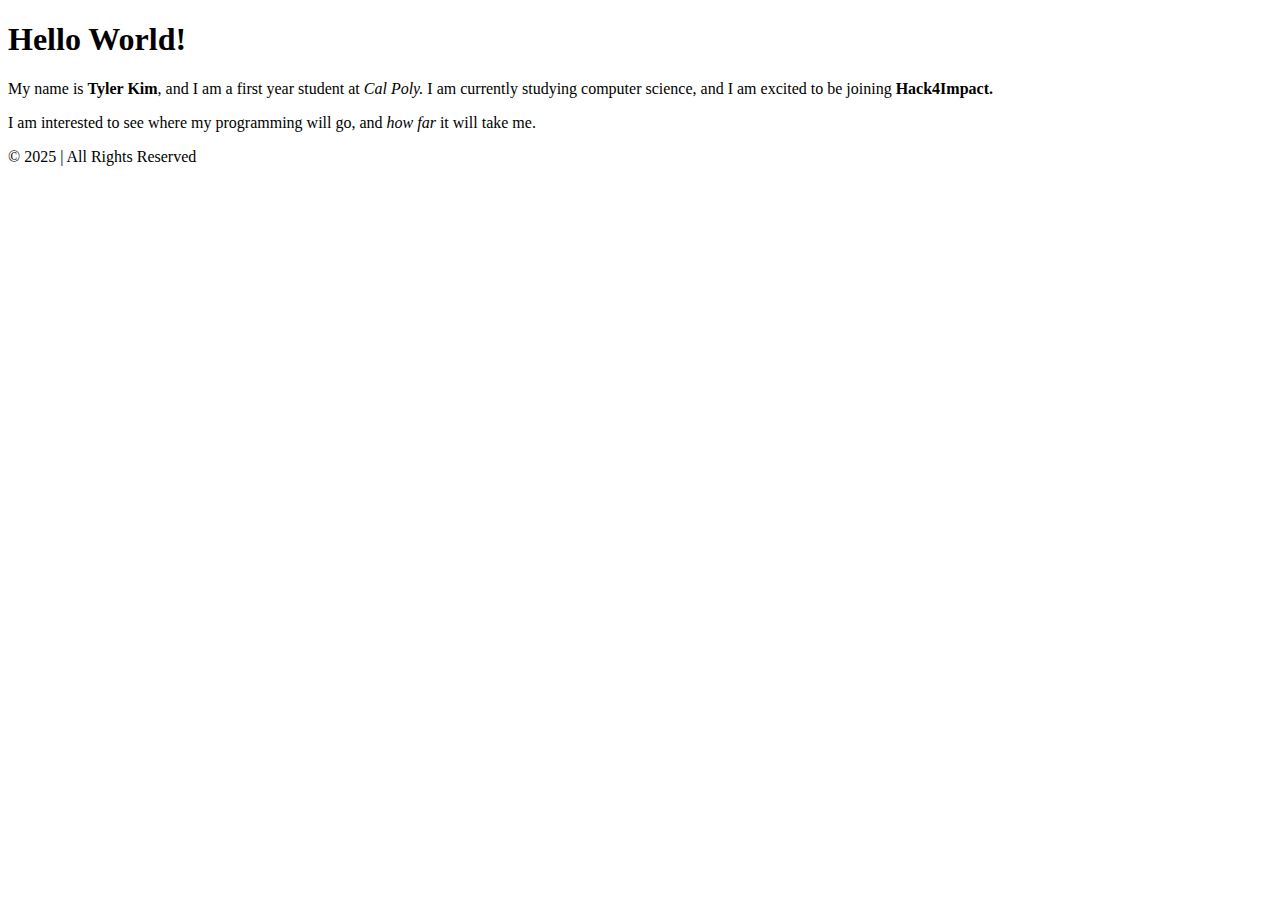
<file: index.html>
<!DOCTYPE html>
<html>
  <head>
    <title>My Website</title>
  </head>
  <body>
    <nav></nav>
    <main>
      <h1 class="page-style">Hello World!</h1>
      <div class="about">
        <div class="about-image"></div>
        <div class="about-text">
          <p>
            My name is <strong>Tyler Kim</strong>, and I am a first year student
            at <em>Cal Poly.</em> I am currently studying computer science, and
            I am excited to be joining <strong>Hack4Impact.</strong>
          </p>
          <p>
            I am interested to see where my programming will go, and
            <em>how far</em> it will take me.
          </p>
        </div>
      </div>
    </main>
    <footer>© 2025 <Tyler's Personal Website> | All Rights Reserved</footer>
  </body>
</html>
</file>
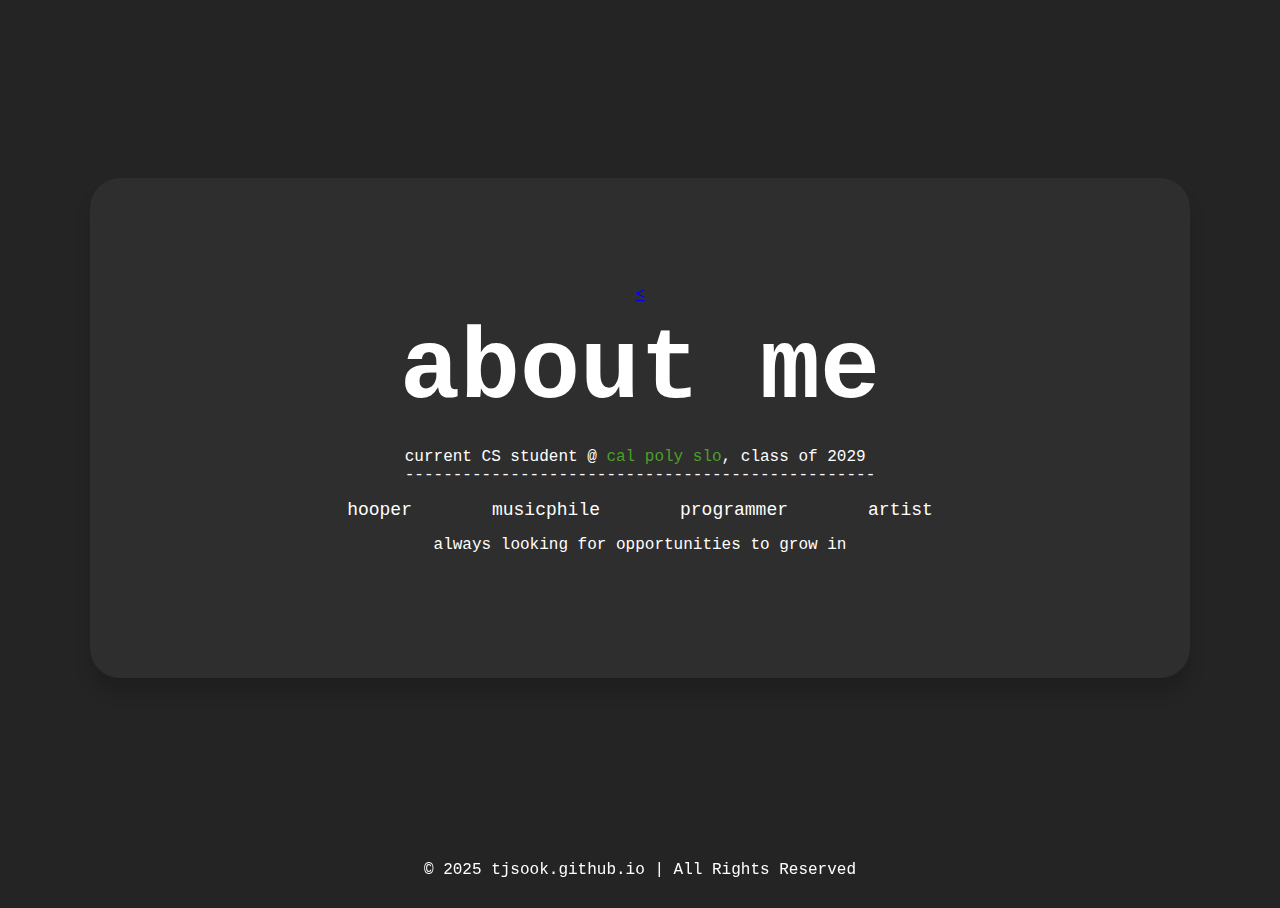
<file: blog.html>
<!DOCTYPE html>
<html>
  <head>
    <title>My Blog</title>
    <link rel="stylesheet" href="styles.css" />
  </head>
  <body>
    <main>
      <div class="rounded-square">
        <a href="index.html" class="back-button">&lt</a>
        <h1 class="mptext">about me</h1>
        <p class="desctext">
          current CS student @
          <span style="color: rgb(76, 159, 43)">cal poly slo</span>, class of
          2029
          <br />
          -------------------------------------------------
        </p>
        <ul class="hplist">
          <li>hooper</li>
          <li>musicphile</li>
          <li>programmer</li>
          <li>artist</li>
        </ul>
        <p class = "desctext">
          always looking for opportunities to grow in 
        </p>

      </div>
    </main>
    <footer class="footer">
      <p class="mptext">© 2025 tjsook.github.io | All Rights Reserved</p>
    </footer>
  </body>
</html>
</file>
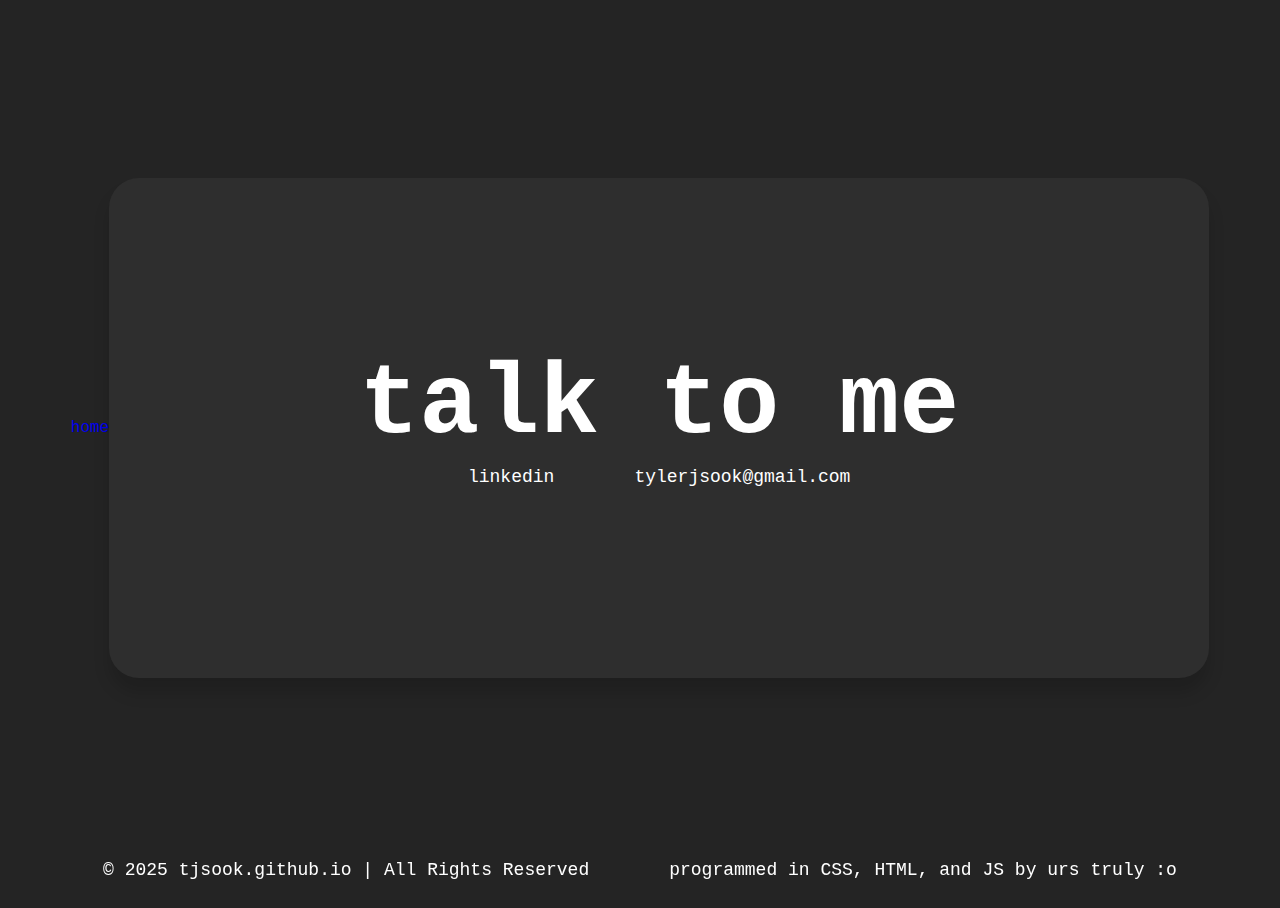
<file: contact.html>
<!DOCTYPE html>
<html>
  <head>
    <title>contact</title>
    <link rel="stylesheet" href="styles.css" />
  </head>
  <body>
    <main class="main-contact">
      <div class="back-button">
        <a href="index.html" style="text-decoration: none">home</a>
      </div>
      <div class="rounded-square">
        <h1 class="mptext">talk to me</h1>
        <ul class="hplist" style="margin-bottom: 30px">
          <li class="btext">
            <a href="https://www.linkedin.com/in/tyjkim/">linkedin</a>
          </li>
          <li class="btext">
            <a href="mailto:tylerjsook@gmail.com">tylerjsook@gmail.com</a>
          </li>
        </ul>
      </div>
    </main>
    <footer class="footer">
      <ul class="hplist">
        <li>© 2025 tjsook.github.io | All Rights Reserved</li>
        <li>programmed in CSS, HTML, and JS by urs truly :o</li>
      </ul>
    </footer>
  </body>
</html>
</file>
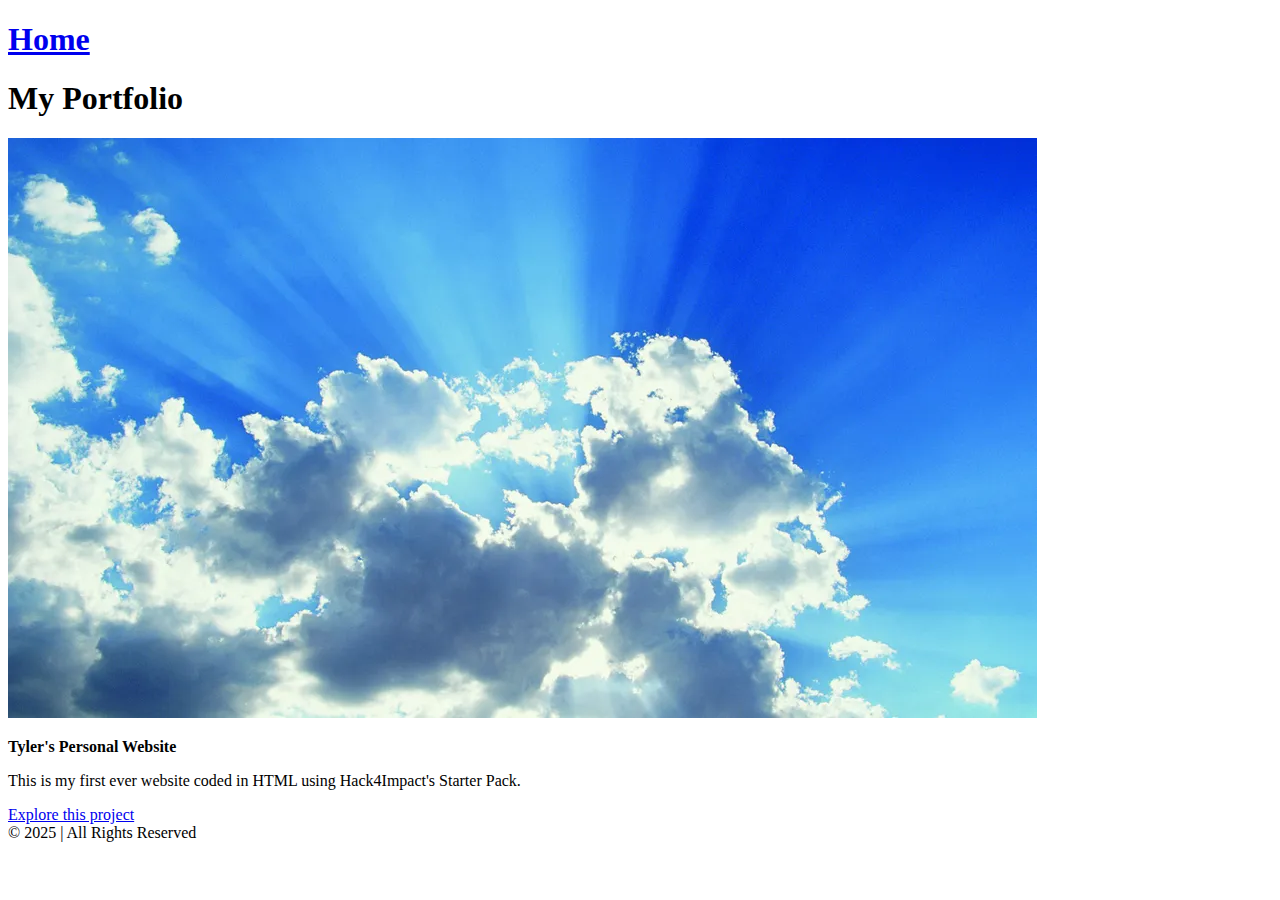
<file: portfolio.html>
<!DOCTYPE html>
<html>
  <head>
    <title>My Portfolio</title>
  </head>
  <body>
    <nav class="navbar">
      <h1 class="logo"><a href="index.html">Home</a></h1>
    </nav>
    <main>
      <h1 class="page-title">My Portfolio</h1>
      <div class="project">
        <a href="index.html">
          <img src = "sky.jpg" alt: My Personal Website>
        </a>
        <div class="project-details">
          <p class="project_name">
            <strong>Tyler's Personal Website</strong>
          </p>
          <p class="project-description">
            This is my first ever website coded in HTML using Hack4Impact's
            Starter Pack.
          </p>
          <a href="index.html">Explore this project</a>
        </div>
      </div>
    </main>
    <footer class="footer">
      © 2025 <Tyler's Personal Website> | All Rights Reserved
    </footer>
  </body>
</html>
</file>
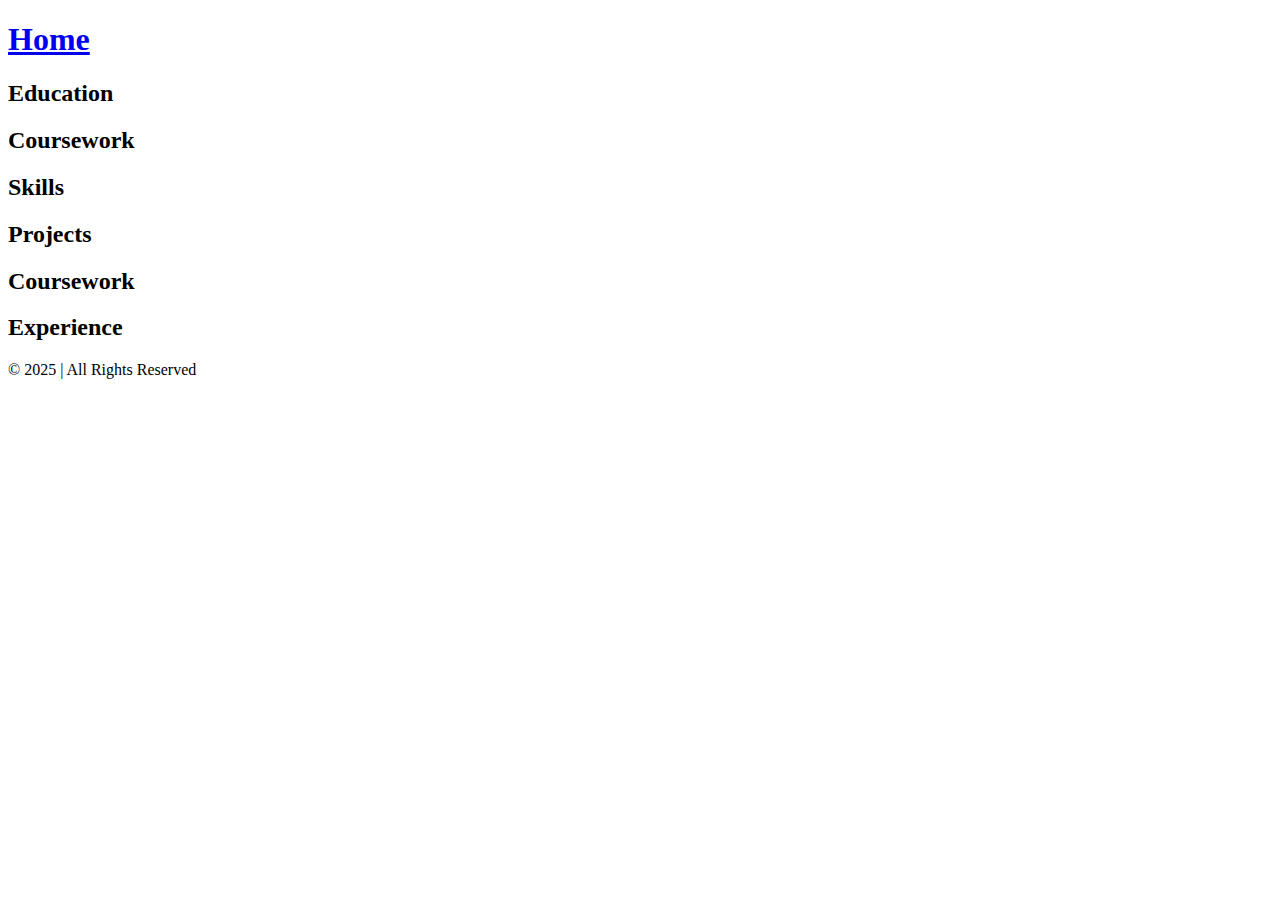
<file: resume.html>
<!DOCTYPE html>
<html>
  <head>
    <title>My Resume</title>
  </head>
  <body>
    <nav class="navbar">
      <h1 class="logo"><a href="index.html">Home</a></h1>
    </nav>
    <main>
      <div class="resume">
        <section class="section">
          <h2 class="section-title">Education</h2>
        </section>
        <section class="section">
          <h2 class="section-title">Coursework</h2>
        </section>
        <section class="section">
          <h2 class="section-title">Skills</h2>
        </section>
        <section class="section">
          <h2 class="section-title">Projects</h2>
        </section>
        <section class="section">
          <h2 class="section-title">Coursework</h2>
        </section>
        <section class="section">
          <h2 class="section-title">Experience</h2>
        </section>
      </div>
    </main>
    <footer>© 2025 <Tyler's Personal Website> | All Rights Reserved</footer>
  </body>
</html>
</file>
<file: styles.css>
main {
  display: flex;
  justify-content: center;
  align-items: center;
  height: calc(100vh - 60px);
  margin-bottom: 60px;
}

.rounded-square {
  width: 1100px;
  height: 500px;
  background-color: rgb(46, 46, 46);
  border-radius: 30px;
  box-shadow: 0 15px 16px rgba(0, 0, 0, 0.15);
  display: flex;
  flex-direction: column;
  justify-content: center;
  align-items: center;
}

.mptext {
  font-family: "Monaco", monospace;
  color: white;
}

.rounded-square > .mptext {
  margin-top: 10px;
  text-align: center;
  margin-bottom: 5px;
  font-size: 100px;
}

.hplist {
  margin-top: 0;
  list-style: none;
  padding: 0;
  margin: 0;
  display: flex;
  justify-content: space-around;
  gap: 80px;
  align-items: center;
  font-size: 18px;
}

.hplist a {
  text-decoration: none;
  color: inherit;
}

.hplist a:hover {
  transition: 200ms;
  background-color: rgb(116, 116, 116);
}

body {
  background-color: rgb(36, 36, 36);
  font-family: "Monaco", monospace;
  color: white;
}
.footer {
  width: 100vw;
  height: 60px;
  position: fixed;
  left: 0;
  bottom: 0;
  display: flex;
  align-items: center;
  justify-content: center;
  z-index: 100;
}
</file>
